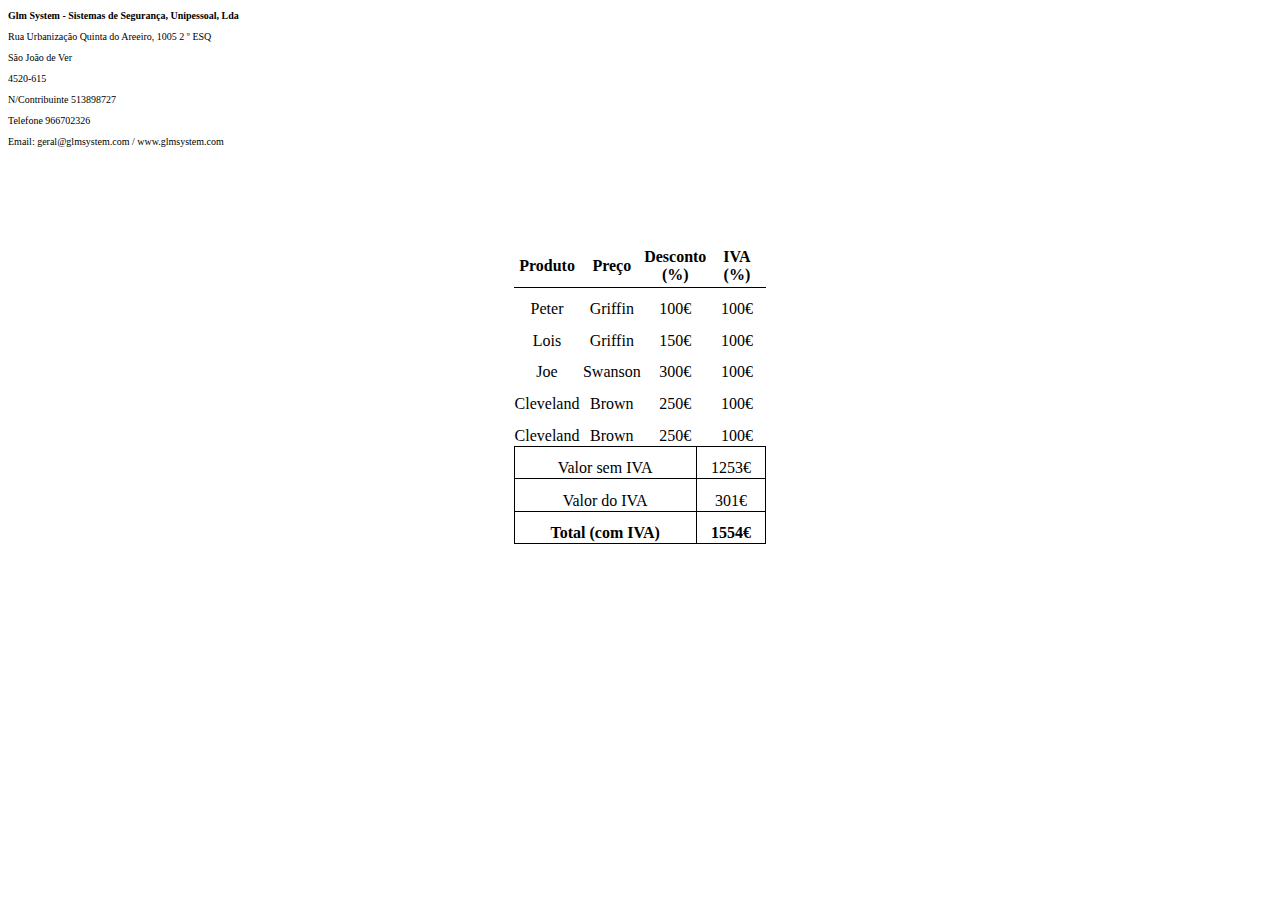
<file: backoffice/page/menssagem.html>
<!DOCTYPE html>
<html lang="pt">
    <head>
        <meta charset="utf-8">
    </head>
    <style>
        table {
            border-collapse: collapse;
            width: 100%;
        }

        td{
            padding-top: 5%;
            text-align: center;
        }

        p{
            font-size: x-small;
        }

        table{
            width: 20%;
            margin: auto;
        }
    </style>
    <body>

        <div>
            <p><b>Glm System - Sistemas de Segurança, Unipessoal, Lda</b></p>
            <p>Rua Urbanização Quinta do Areeiro, 1005 2 º ESQ</p>
            <p>São João de Ver</p>
            <p>4520-615</p>
            <p>N/Contribuinte 513898727</p>
            <p>Telefone 966702326</p>
            <p>Email: geral@glmsystem.com / www.glmsystem.com</p><br><br><br><br><br>
        </div>

        <table>
        <tr>
            <th style="width: 25%; border-bottom: 1px solid black; padding-bottom: 1%;">Produto</th>
            <th style="width: 25%; border-bottom: 1px solid black; padding-bottom: 1%;">Preço</th>
            <th style="width: 25%; border-bottom: 1px solid black; padding-bottom: 1%;">Desconto (%)</th>
            <th style="width: 25%; border-bottom: 1px solid black; padding-bottom: 1%;">IVA (%)</th>
        </tr>
        <tr>
            <td>Peter</td>
            <td>Griffin</td>
            <td>100€</td>
            <td>100€</td>
        </tr>
        <tr>
            <td>Lois</td>
            <td>Griffin</td>
            <td>150€</td>
            <td>100€</td>
        </tr>
        <tr>
            <td>Joe</td>
            <td>Swanson</td>
            <td>300€</td>
            <td>100€</td>
        </tr>
        <tr>
            <td>Cleveland</td>
            <td>Brown</td>
            <td>250€</td>
            <td>100€</td>
        </tr>
        <tr>
            <td>Cleveland</td>
            <td>Brown</td>
            <td>250€</td>
            <td>100€</td>
        </tr>
        </table>

        <table>
            <tr>
                <td style="border: 1px solid black;">Valor sem IVA</td>
                <td style="border: 1px solid black;">1253€</td>
            </tr>
            <tr>
                <td style="border: 1px solid black;">Valor do IVA</td>
                <td style="border: 1px solid black;">301€</td>
            </tr>
            <tr>
                <td style="border: 1px solid black;"><b>Total (com IVA)</b></td>
                <td style="border: 1px solid black;"><b>1554€</b></td>
            </tr>
        </table>

    </body>
</html>
</file>
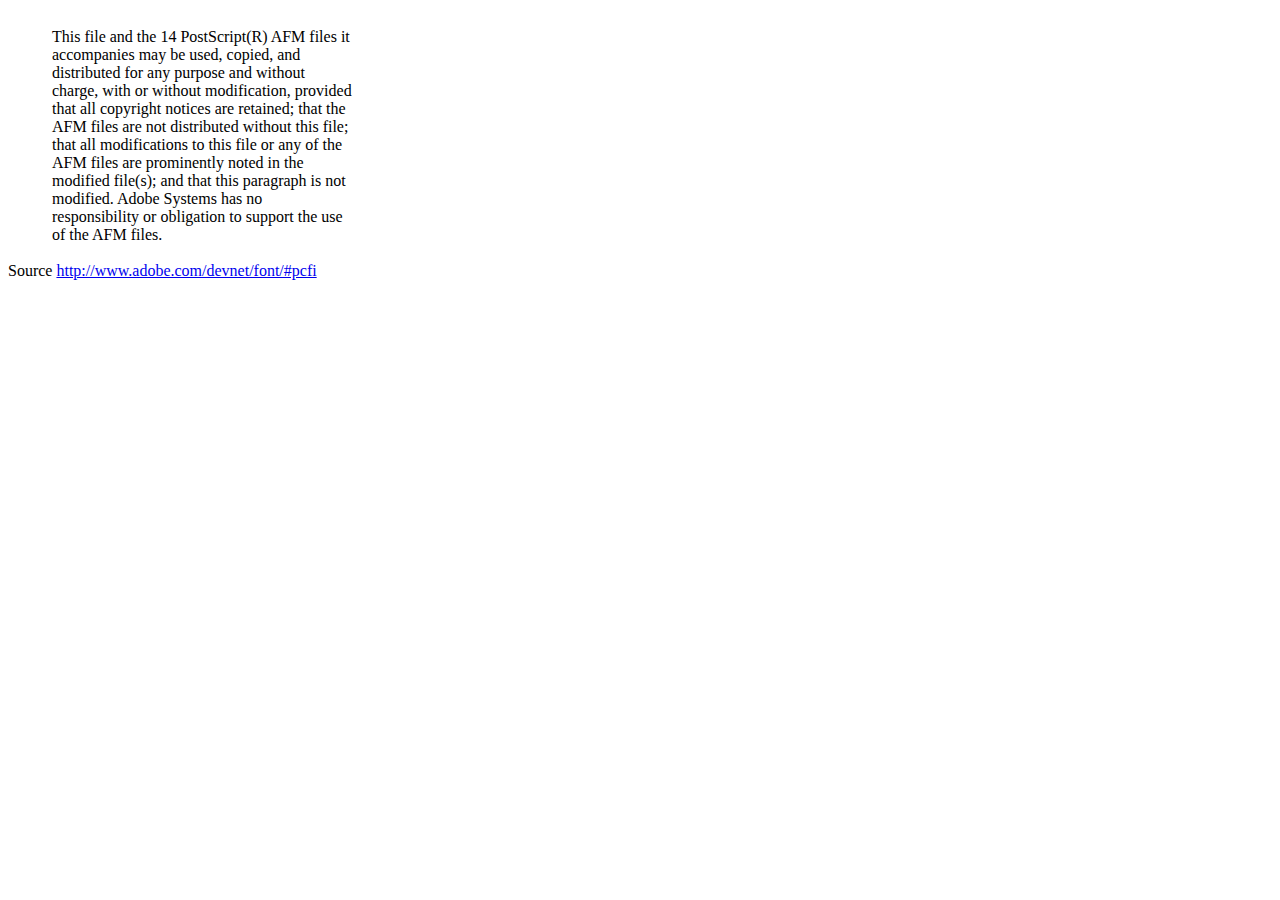
<file: backoffice/page/dompdf/vendor/dompdf/dompdf/lib/fonts/mustRead.html>
<html>
	<head>
		<meta http-equiv="content-type" content="text/html;charset=iso-8859-1">
		<meta name="generator" content="Adobe GoLive 4">
		<title>Core 14 AFM Files - ReadMe</title>
	</head>
	<body bgcolor="white">
		<font color="white">or</font>
		<table border="0" cellpadding="0" cellspacing="2">
			<tr>
				<td width="40"></td>
				<td width="300">This file and the 14 PostScript(R) AFM files it accompanies may be used, copied, and distributed for any purpose and without charge, with or without modification, provided that all copyright notices are retained; that the AFM files are not distributed without this file; that all modifications to this file or any of the AFM files are prominently noted in the modified file(s); and that this paragraph is not modified. Adobe Systems has no responsibility or obligation to support the use of the AFM files. <font color="white">Col</font></td>
			</tr>
		</table>
		<p>Source <a href="http://www.adobe.com/devnet/font/#pcfi">http://www.adobe.com/devnet/font/#pcfi</a></p>
</body>
</html>
</file>
